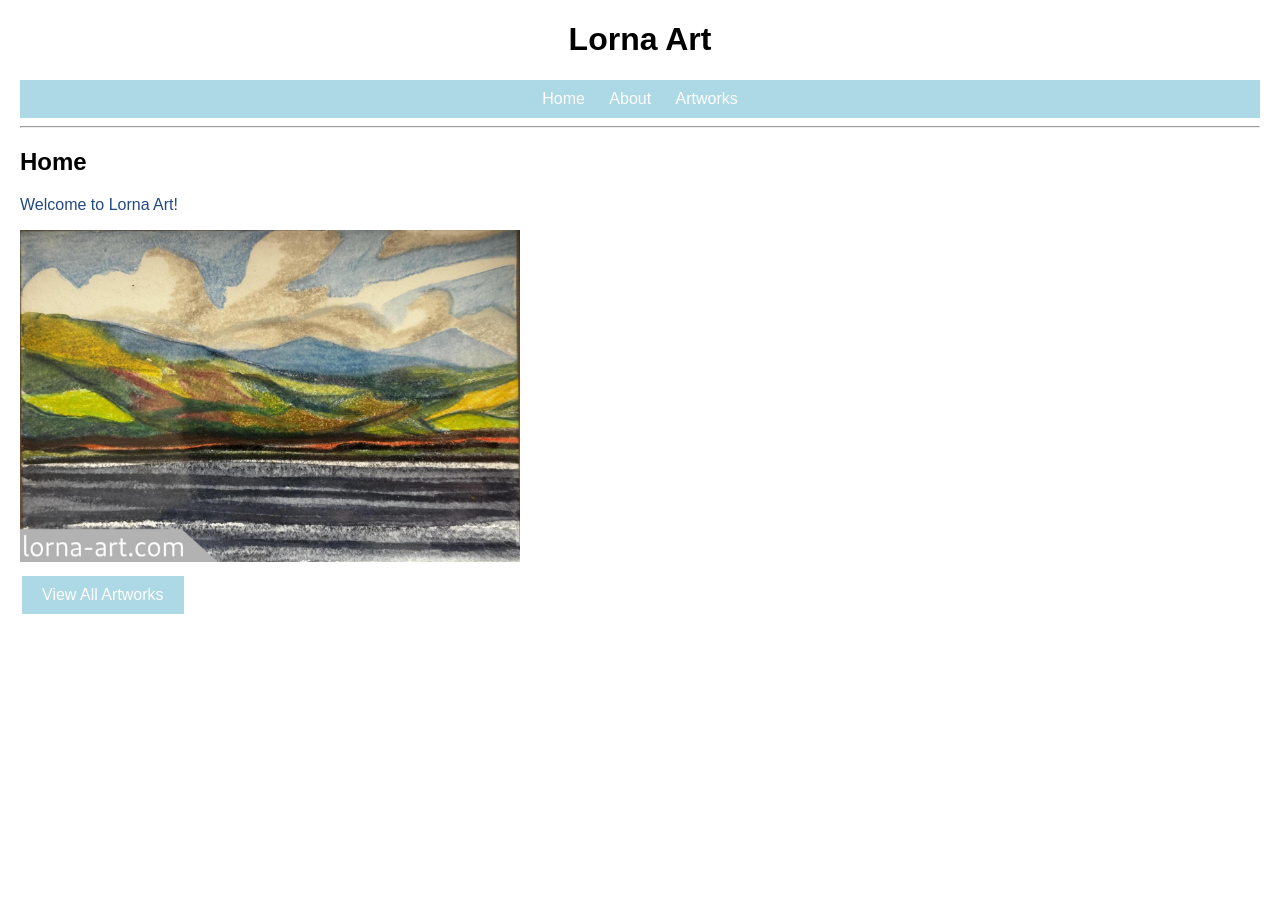
<file: index.html>
<!DOCTYPE html>
<html lang="en">

<head>
    <meta charset="UTF-8">
    <meta name="viewport" content="width=device-width, initial-scale=1.0">
    <link rel="stylesheet" href="css/styles.css">
        <link rel="icon" type="image/x-icon" href="assets/favicon.png">
    <title>Lorna Art</title>
</head>

<body>
    <h1>Lorna Art</h1>
    <div id="nav">
        <a href="index.html">Home</a>
        <a href="about.html">About</a>
        <a href="artworks/artworks.html">Artworks</a>
    </div>
    <hr>

    <h2>Home</h2>
    <p>Welcome to Lorna Art!</p>
    <a href="artworks/hills.html">
        <img src="assets/artworks/hills.jpg" alt="Lorna Art" width="500">
    </a>

    <br>

    <button onclick="location.href='artworks/artworks.html'">View All Artworks</button>

</body>

</html>
</file>
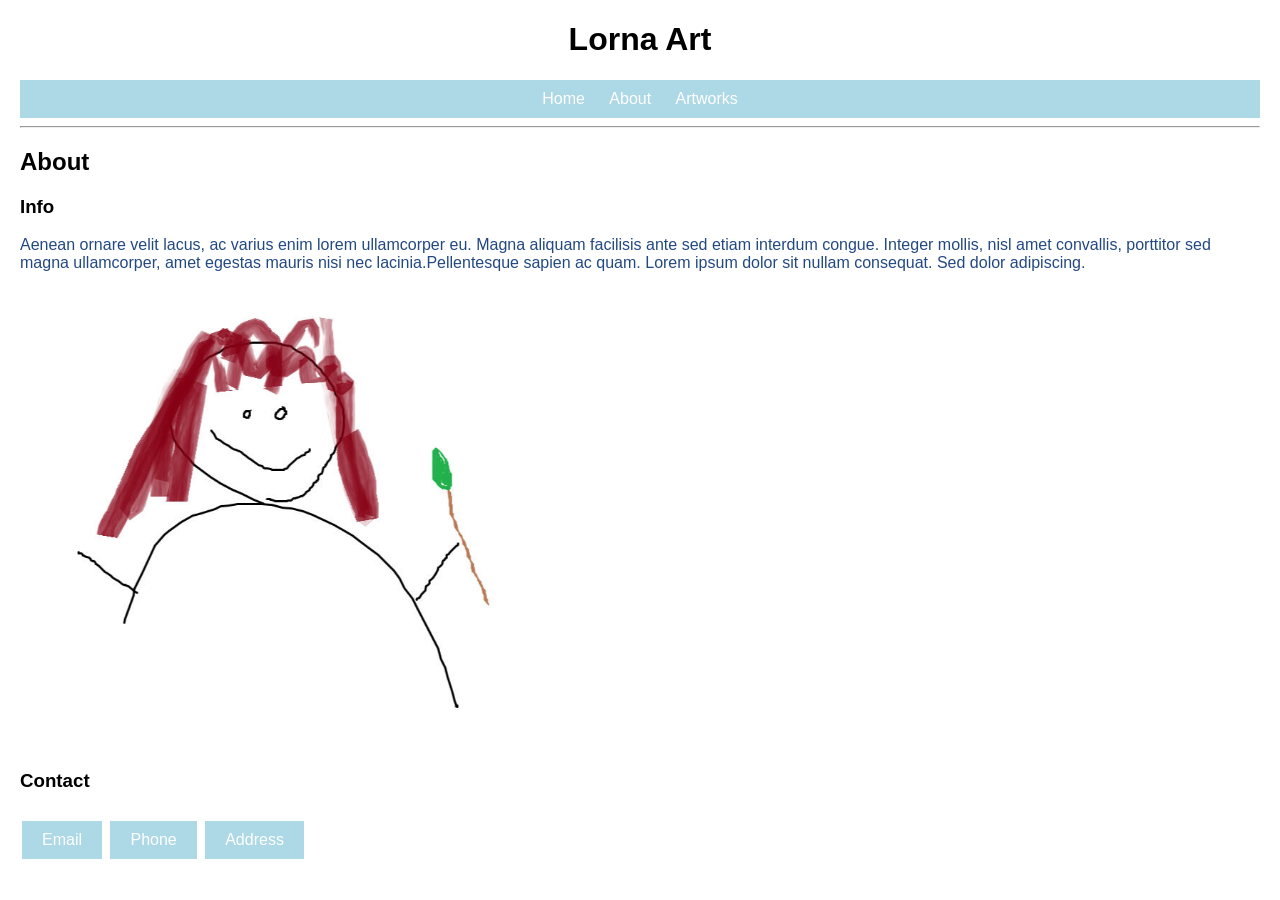
<file: about.html>
<!DOCTYPE html>
<html lang="en">

<head>
    <meta charset="UTF-8">
    <meta name="viewport" content="width=device-width, initial-scale=1.0">
    <link rel="stylesheet" href="css/styles.css">
        <link rel="icon" type="image/x-icon" href="assets/favicon.png">
    <title>About</title>
</head>

<body>
    <h1>Lorna Art</h1>
    <div id="nav">
        <a href="index.html">Home</a>
        <a href="about.html">About</a>
        <a href="artworks/artworks.html">Artworks</a>
    </div>
    <hr>

    <h2>About</h2>

    <h3>Info</h3>
    <p>Aenean ornare velit lacus, ac varius enim lorem ullamcorper eu.
        Magna aliquam facilisis ante sed etiam interdum congue.
        Integer mollis, nisl amet convallis, porttitor sed magna ullamcorper,
        amet egestas mauris nisi nec lacinia.Pellentesque sapien ac quam.
        Lorem ipsum dolor sit nullam consequat. Sed dolor adipiscing.
    </p>
    <img src="assets/about/portrait.jpg" alt="Lorna Art" width="500">

    <h3>Contact</h3>

    <button onclick="alert('mail@me.com')">Email</button>
    <button onclick="alert('123-456-7890')">Phone</button>
    <button onclick="alert('Mountain Hill')">Address</button>



</body>

</html>
</file>
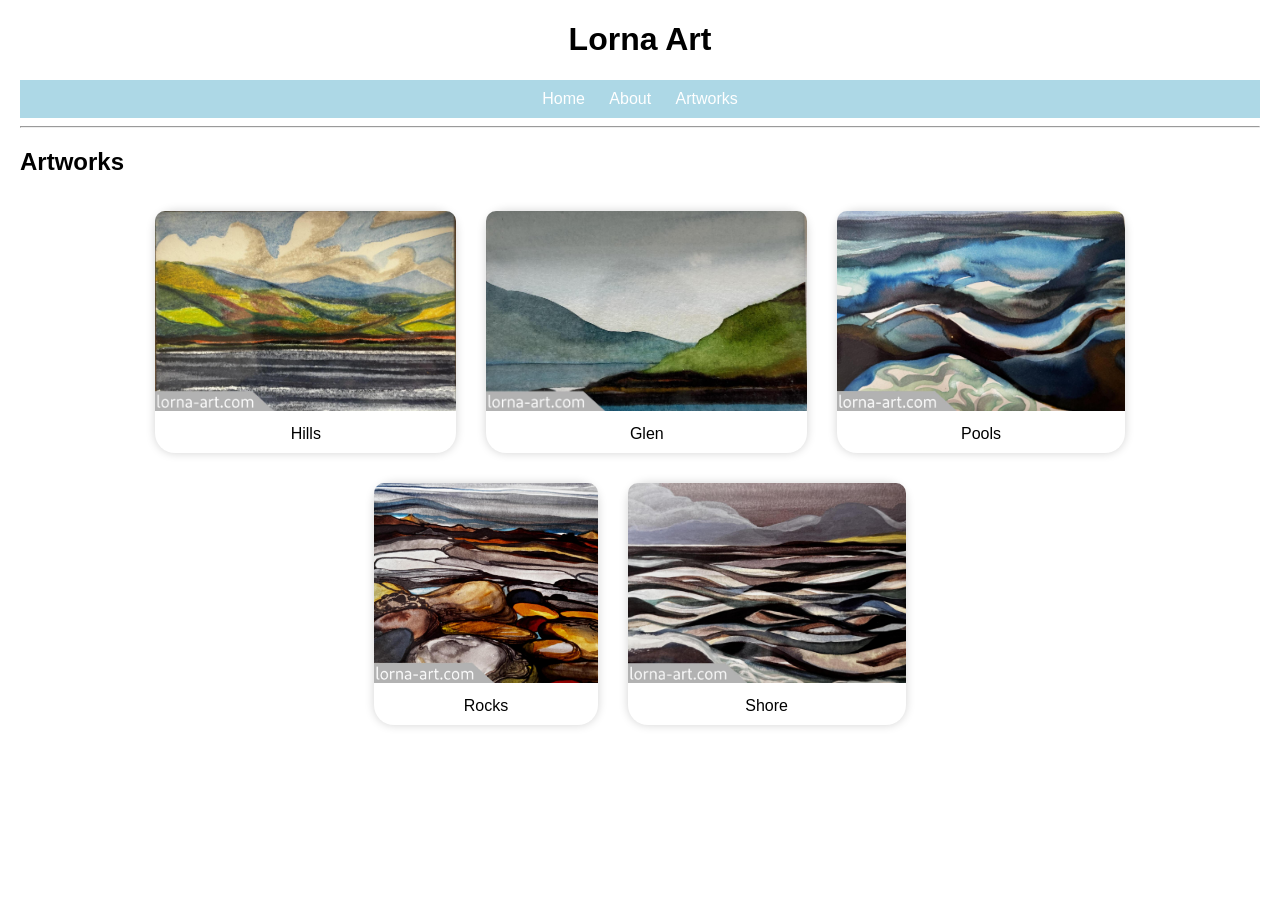
<file: artworks/artworks.html>
<!DOCTYPE html>
<html lang="en">

<head>
    <meta charset="UTF-8">
    <meta name="viewport" content="width=device-width, initial-scale=1.0">
    <link rel="stylesheet" href="../css/styles.css">
    <link rel="icon" type="image/x-icon" href="../assets/favicon.png">
    <title>Artworks</title>
</head>

<body>
    <h1>Lorna Art</h1>
    <div id="nav">
        <a href="../index.html">Home</a>
        <a href="../about.html">About</a>
        <a href="../artworks/artworks.html">Artworks</a>
    </div>
    <hr>

    <h2>Artworks</h2>

    <div id="artworks_grid">
        <a href="../artworks/hills.html">
            <div class="artwork_card">
                <img src="../assets/artworks/hills.jpg" alt="Hills">
                <p>Hills</p>

            </div>
        </a>

        <a href="../artworks/glen.html">
            <div class="artwork_card">
                <img src="../assets/artworks/glen.jpg" alt="Glen">
                <p>Glen</p>

            </div>
        </a>

        <a href="../artworks/pools.html">
            <div class="artwork_card">
                <img src="../assets/artworks/pools.jpg" alt="Pools">
                <p>Pools</p>

            </div>
        </a>

        <a href="../artworks/rocks.html">
            <div class="artwork_card">
                <img src="../assets/artworks/rocks.jpg" alt="Rocks">
                <p>Rocks</p>

            </div>
        </a>

        <a href="../artworks/shore.html">
            <div class="artwork_card">
                <img src="../assets/artworks/shore.jpg" alt="Shore">
                <p>Shore</p>

            </div>
        </a>

    </div>

</body>

</html>
</file>
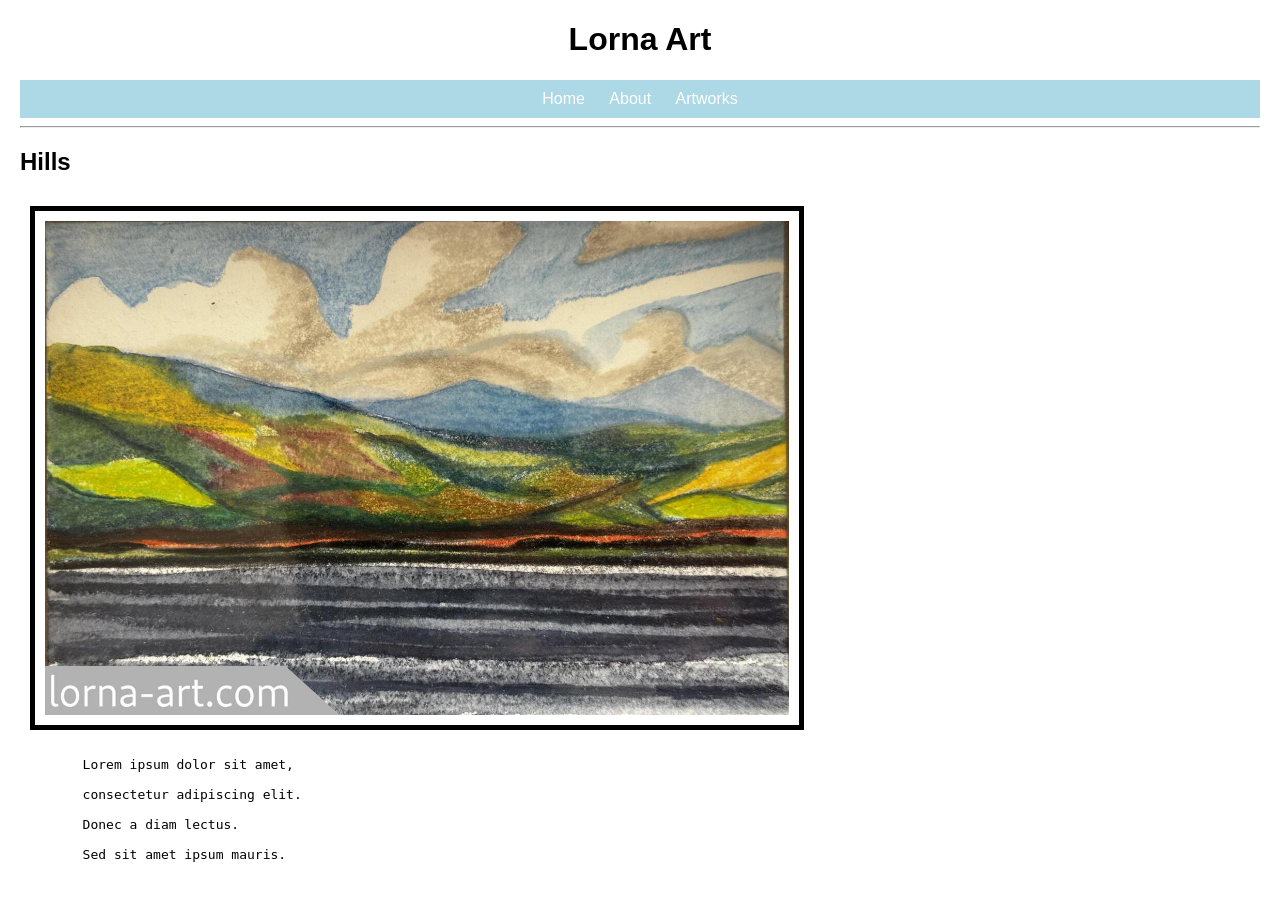
<file: artworks/hills.html>
<!DOCTYPE html>
<html lang="en">

<head>
    <meta charset="UTF-8">
    <meta name="viewport" content="width=device-width, initial-scale=1.0">
    <link rel="stylesheet" href="../css/styles.css">
        <link rel="icon" type="image/x-icon" href="../assets/favicon.png">
    <title>Hills</title>
</head>

<body>
    <h1>Lorna Art</h1>
    <div id="nav">
        <a href="../index.html">Home</a>
        <a href="../about.html">About</a>
        <a href="../artworks/artworks.html">Artworks</a>
    </div>
    <hr>

    <h2>Hills</h2>

    <img src="../assets/artworks/hills.jpg" alt="Hills" class="artwork">

    <pre>
        Lorem ipsum dolor sit amet, 
        
        consectetur adipiscing elit.

        Donec a diam lectus. 
        
        Sed sit amet ipsum mauris.
    </pre>
</body>

</html>
</file>
<file: css/styles.css>
body {
    font-family: Impact, Haettenschweiler, 'Arial Narrow Bold', sans-serif;
    margin: 20px;
}

h1 {
    text-align: center;
}

p {
    color: rgb(35, 73, 130);
}

button {
    background-color: lightblue;
    color: white;
    border: none;
    padding: 10px 20px;
    text-align: center;
    text-decoration: none;
    display: inline-block;
    font-size: 16px;
    margin: 10px 2px;
    cursor: pointer;
}

#nav {
    background-color: lightblue;
    color: white;
    padding: 10px;
    height: max-content;
    text-align: center;
}

#nav a {
    color: white;
    text-decoration: none;
    padding: 10px;
}

#nav a:hover {
    background-color: white;
    color: lightblue;
}

.artwork {
    max-width: 60%;
    border: 5px solid black;
    margin: 10px;
    padding: 10px;
}

div#artworks_grid {
    display: flex;
    flex-wrap: wrap;
    justify-content: center;
}

#artworks_grid a {
    text-decoration: none;
    color: inherit;
}

div.artwork_card {
    background-color: rgb(255, 255, 255);
    border-radius: 20px;
    text-align: center;
    box-shadow: 0px 0px 10px lightgray;
    margin: 15px;
}

div.artwork_card:hover {
    background-color: rgb(219, 219, 219);
}

div.artwork_card img {
    height: 200px;
    border-radius: 10px 10px 0px 0px;
}

div.artwork_card:hover {
    transform: scale(1.05);
    transition: transform 0.3s ease-in-out;
}

div.artwork_card p {
    text-decoration: none;
    color: black;
    vertical-align: middle;
    margin: 0px;
    padding: 10px 0px;
}
</file>
